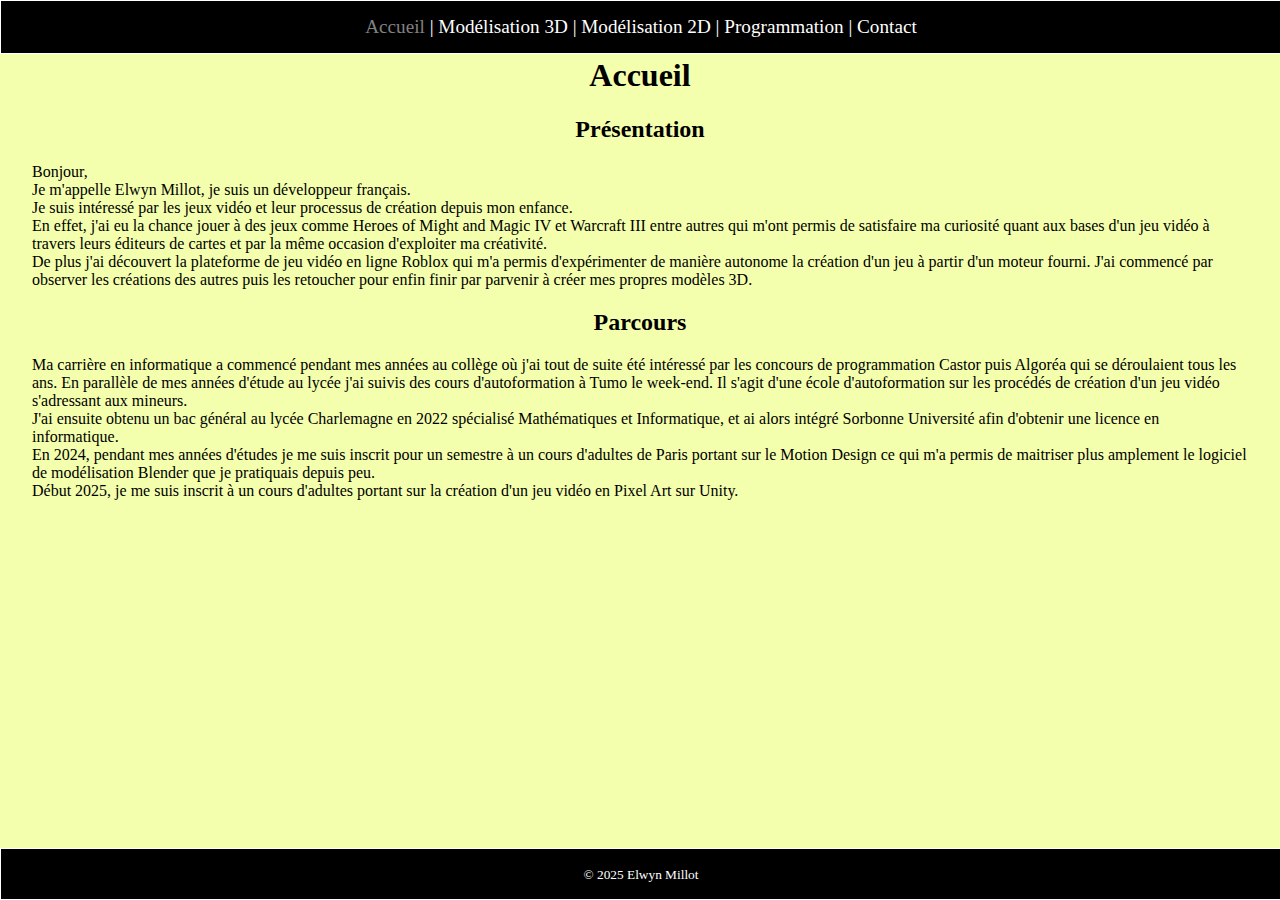
<file: index.html>
<!DOCTYPE html>
<html lang="fr">
  <head>
    <meta charset="utf-8">
    <title>Accueil</title>
    <link href="styles/style.css" rel="stylesheet">
  </head>
  <body>
    <header>
      <a class="lien" style="color:grey" href="index.html">Accueil</a>
      <a class="lien" href="modelisation3D.html">| Modélisation 3D</a>
      <a class="lien" href="modelisation2D.html">| Modélisation 2D</a>
      <a class="lien" href="programmation.html">| Programmation</a>
      <a class="lien" href="contact.html">| Contact</a>
    </header>
    <br><br>
    <h1>Accueil</h1>
    <div class="Accueil">
        <div class="Presentation">
            <h2>Présentation</h2>
            <a>Bonjour,<br> Je m'appelle Elwyn Millot, je suis un développeur français. <br>
              Je suis intéressé par les jeux vidéo et leur processus de création depuis mon enfance. <br>
              En effet, j'ai eu la chance jouer à des jeux comme Heroes of Might and Magic IV et Warcraft III entre autres qui m'ont permis de satisfaire ma curiosité quant aux bases d'un jeu vidéo à travers leurs éditeurs de cartes et par la même occasion d'exploiter ma créativité.<br>
              De plus j'ai découvert la plateforme de jeu vidéo en ligne Roblox qui m'a permis d'expérimenter de manière autonome la création d'un jeu à partir d'un moteur fourni. 
              J'ai commencé par observer les créations des autres puis les retoucher pour enfin finir par parvenir à créer mes propres modèles 3D.<br>
            </a>
        </div>
        <div class="Parcours">
          <h2>Parcours</h2>
          <a>Ma carrière en informatique a commencé pendant mes années au collège où j'ai tout de suite été intéressé par les concours de programmation Castor puis Algoréa qui se déroulaient tous les ans. En parallèle de mes années d'étude au lycée j'ai suivis des cours d'autoformation à Tumo le week-end. Il s'agit d'une école d'autoformation sur les procédés de création d'un jeu vidéo s'adressant aux mineurs.<br>
            J'ai ensuite obtenu un bac général au lycée Charlemagne en 2022 spécialisé Mathématiques et Informatique, et ai alors intégré Sorbonne Université afin d'obtenir une licence en informatique.<br>
            En 2024, pendant mes années d'études je me suis inscrit pour un semestre à un cours d'adultes de Paris portant sur le Motion Design ce qui m'a permis de maitriser plus amplement le logiciel de modélisation Blender que je pratiquais depuis peu.<br>
            Début 2025, je me suis inscrit à un cours d'adultes portant sur la création d'un jeu vidéo en Pixel Art sur Unity.</a>
          </a>
      </div>
    </div>
    <footer>
			<p>
				<small>
					© 2025 Elwyn Millot </a>
				</small>
			</p>
		</footer>
  </body>
</html>
</file>
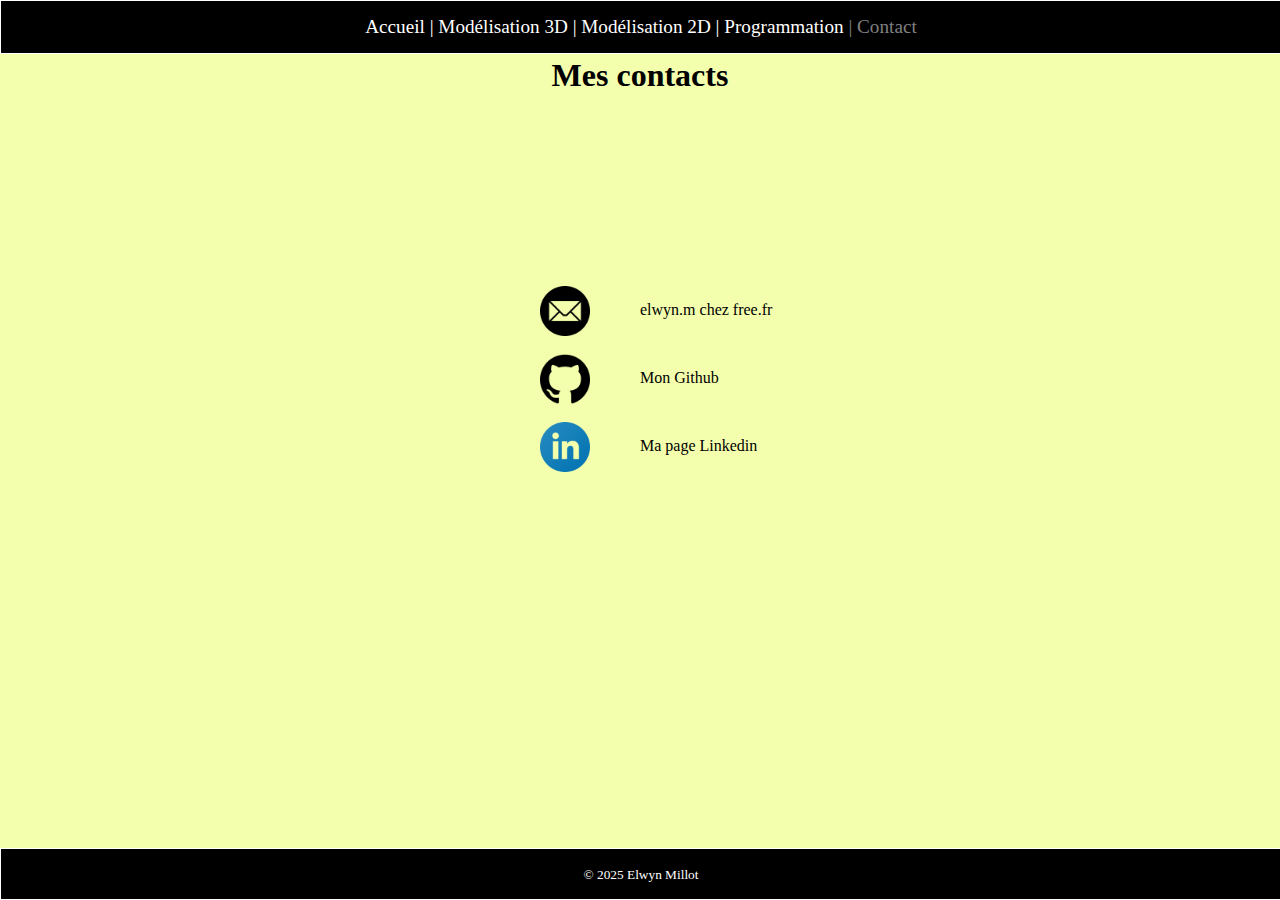
<file: contact.html>
<!DOCTYPE html>
<html lang="fr">
  <head>
    <meta charset="utf-8">
    <title>Accueil</title>
    <link href="styles/style.css" rel="stylesheet">
  </head>
  <body>
    <header>
      <a class="lien" href="index.html">Accueil</a>
      <a class="lien" href="modelisation3D.html">| Modélisation 3D</a>
      <a class="lien" href="modelisation2D.html">| Modélisation 2D</a>
      <a class="lien" href="programmation.html">| Programmation</a>
      <a class="lien" style="color:grey" href="contact.html">| Contact</a>
    </header>
    <br><br>
    <h1>Mes contacts</h1>
    <div class="Contact">
        <div class="Mail">
            <a class="contacts"><img class="imagecontact" src="images/Mail.png" height="50px">elwyn.m chez free.fr</a>
        </div><br>
        <div class="Github">
            <a class="contacts" href="https://github.com/emillot"><img class="imagecontact" src="images/Github.png" height="50px">Mon Github</a>
         </div><br>
        <div class="Linkedin">
            <a class="contacts" href="https://www.linkedin.com/in/elwyn-millot-8b092829b/"><img class="imagecontact" src="images/Linkedin.png" height="50px">Ma page Linkedin</a>
        </div>
    </div>
    <footer>
			<p>
				<small>
					© 2025 Elwyn Millot </a>
				</small>
			</p>
		</footer>
  </body>
</html>
</file>
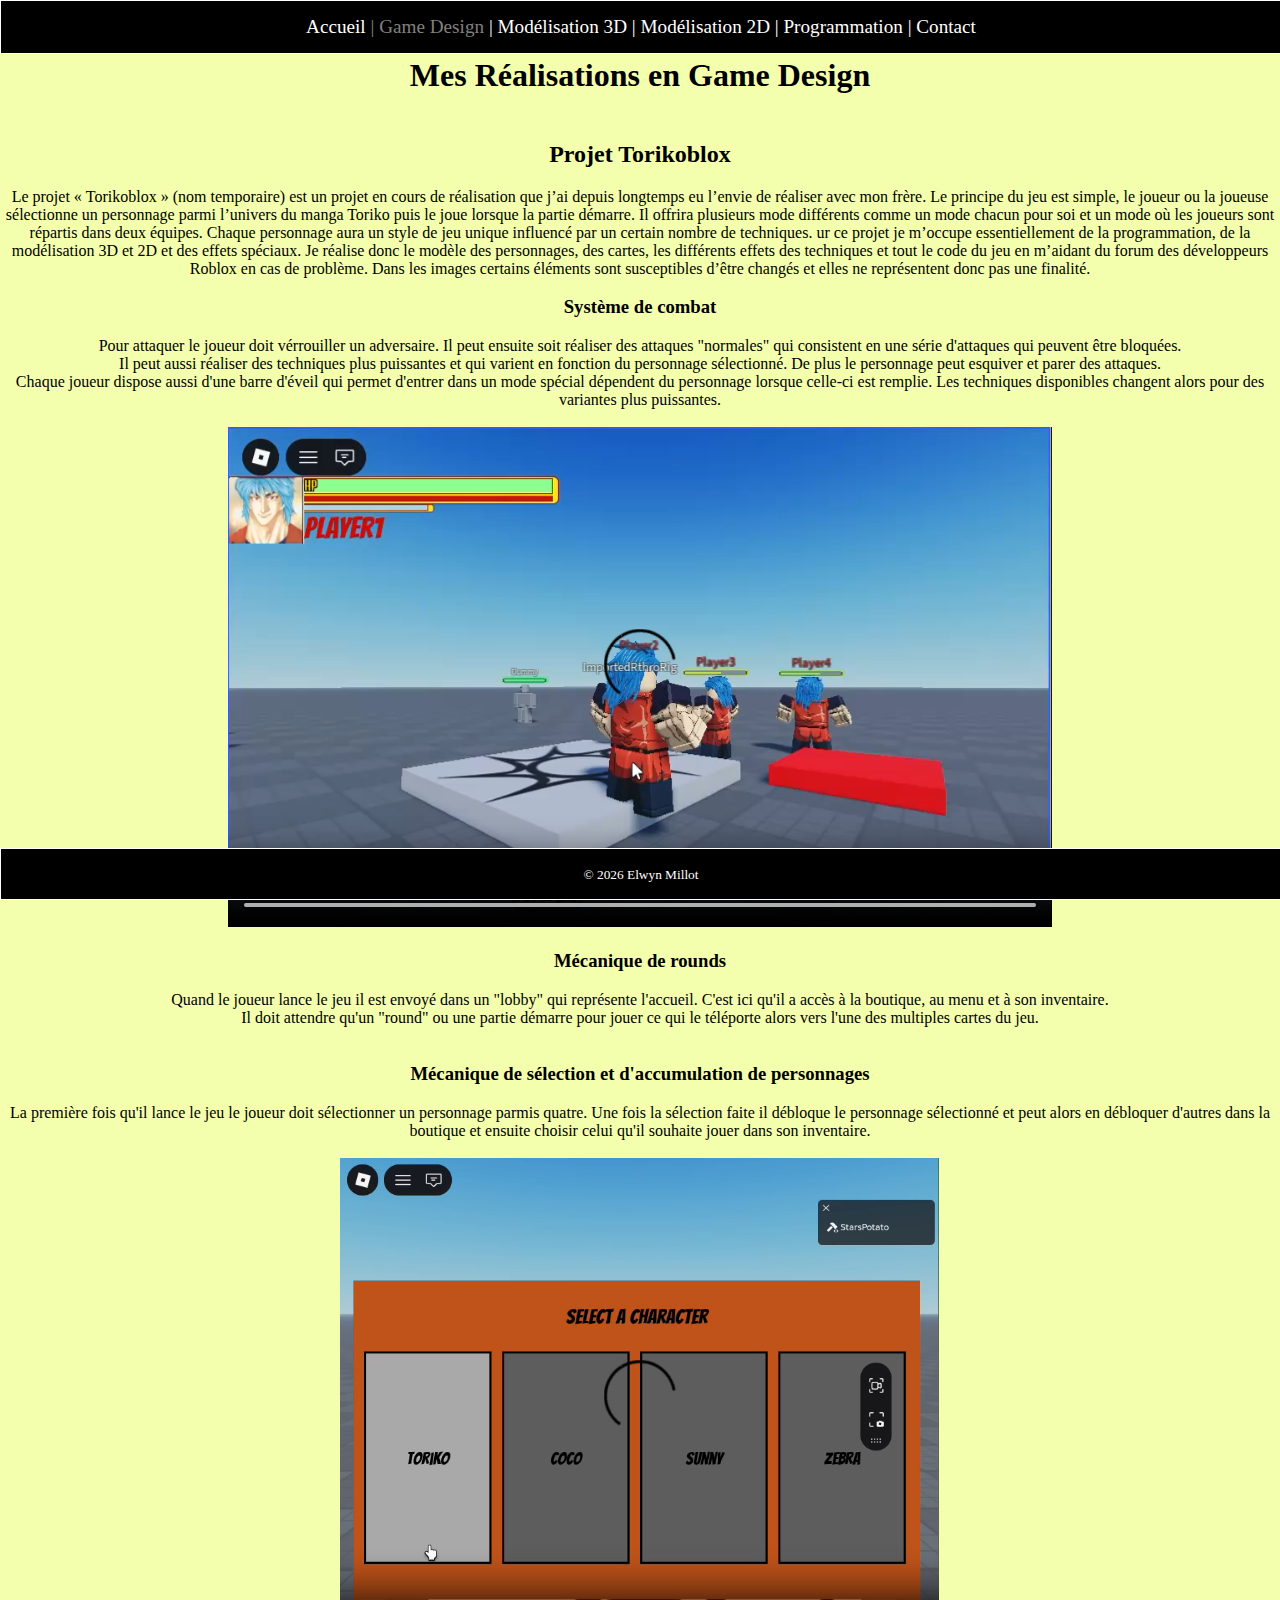
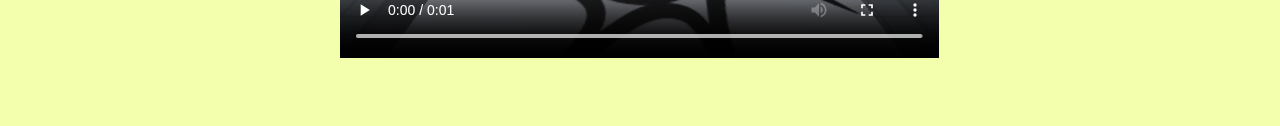
<file: gamedesign.html>
<!DOCTYPE html>
<html lang="fr">
  <head>
    <meta charset="utf-8">
    <title>Accueil</title>
    <link href="styles/style.css" rel="stylesheet">
  </head>
  <body>
    <header>
      <a class="lien" href="index.html">Accueil</a>
      <a class="lien" style="color:grey">| Game Design</a>
      <a class="lien"  href="modelisation3D.html">| Modélisation 3D</a>
      <a class="lien" href="modelisation2D.html">| Modélisation 2D</a>
      <a class="lien" href="programmation.html">| Programmation</a>
      <a class="lien" href="contact.html">| Contact</a>
    </header>
    <br><br>
    <h1>Mes Réalisations en Game Design</h1>
    <div class="Projets">
      <div class="Projet">
        <h2>Projet Torikoblox</h2>
        <a>Le projet « Torikoblox » (nom temporaire) est un projet en cours de réalisation que j’ai depuis longtemps eu l’envie de réaliser avec mon frère. Le principe du jeu est simple, le joueur ou la joueuse sélectionne un personnage parmi l’univers du manga Toriko puis le joue lorsque la partie démarre. Il offrira plusieurs mode différents comme un mode chacun pour soi et un mode où les joueurs sont répartis dans deux équipes. Chaque personnage aura un style de jeu unique influencé par un certain nombre de techniques. ur ce projet je m’occupe essentiellement de la programmation, de la modélisation 3D et 2D et des effets spéciaux. Je réalise donc le modèle des personnages, des cartes, les différents effets des techniques et tout le code du jeu en m’aidant du forum des développeurs Roblox en cas de problème. Dans les images certains éléments sont susceptibles d’être changés et elles ne représentent donc pas une finalité. </a>
        <h3>Système de combat</h3>
        <a>Pour attaquer le joueur doit vérrouiller un adversaire. Il peut ensuite soit réaliser des attaques "normales" qui consistent en une série d'attaques qui peuvent être bloquées.</a><br>
        <a>Il peut aussi réaliser des techniques plus puissantes et qui varient en fonction du personnage sélectionné. De plus le personnage peut esquiver et parer des attaques.</a><br>
        <a>Chaque joueur dispose aussi d'une barre d'éveil qui permet d'entrer dans un mode spécial dépendent du personnage lorsque celle-ci est remplie. Les techniques disponibles changent alors pour des variantes plus puissantes. </a><br><br>
        <video class="Roblox" src="images/Roblox/LockOn.mov" height="500px" controls type="video/mp4"></video><br>
        <h3>Mécanique de rounds</h3>
        <a>Quand le joueur lance le jeu il est envoyé dans un "lobby" qui représente l'accueil. C'est ici qu'il a accès à la boutique, au menu et à son inventaire. </a><br>
        <a>Il doit attendre qu'un "round" ou une partie démarre pour jouer ce qui le téléporte alors vers l'une des multiples cartes du jeu.<br><br>
        <h3>Mécanique de sélection et d'accumulation de personnages</h3>
        <a>La première fois qu'il lance le jeu le joueur doit sélectionner un personnage parmis quatre. Une fois la sélection faite il débloque le personnage sélectionné et peut alors en débloquer d'autres dans la boutique et ensuite choisir celui qu'il souhaite jouer dans son inventaire.</a><br><br>
        <video class="Roblox" src="images/Roblox/CharacterSelection.mov" height="500px" controls type="video/mp4"></video><br>
      </div>
    </div>
    <footer>
			<p>
				<small>
					© 2026 Elwyn Millot </a>
				</small>
			</p>
		</footer>
  </body>
</html>
</file>
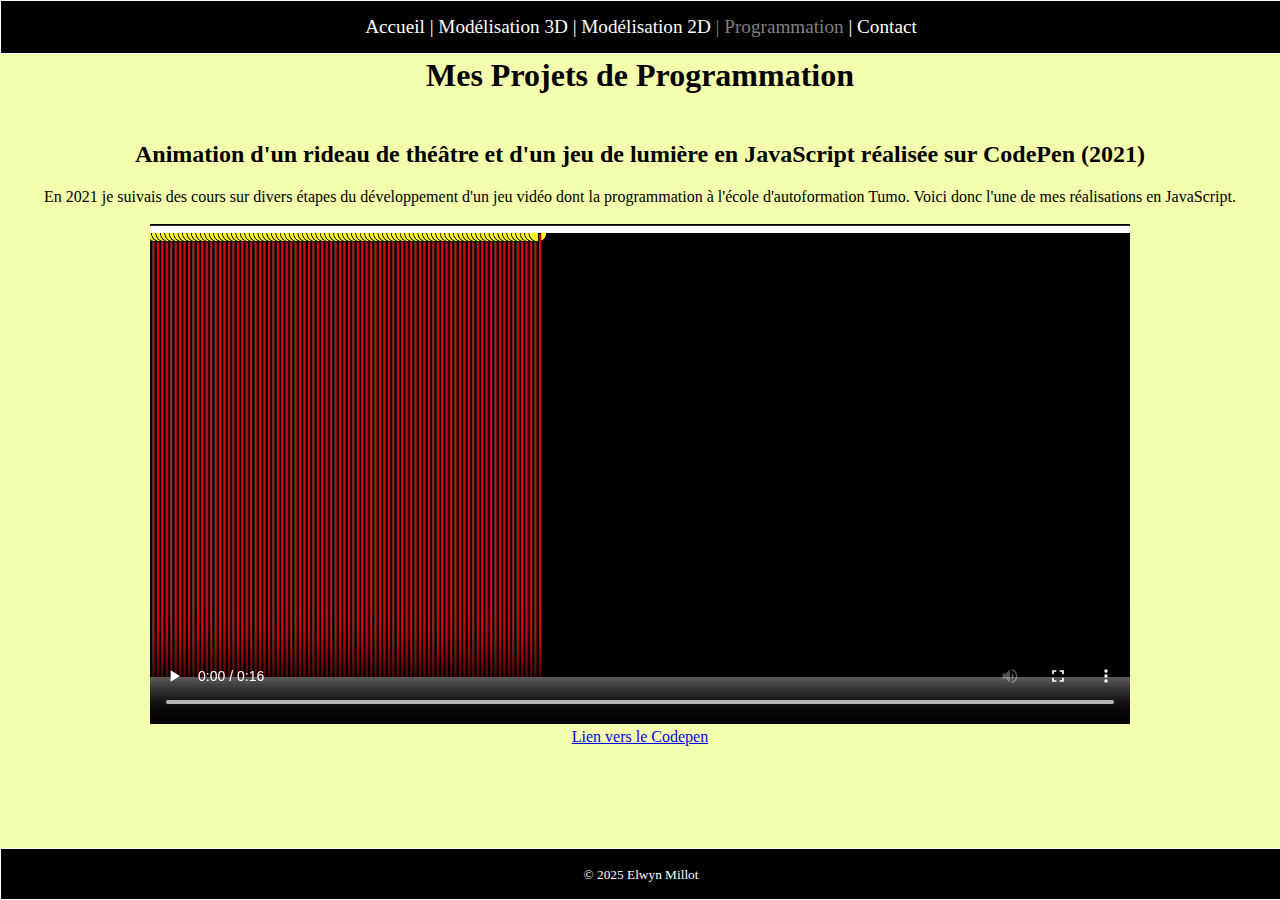
<file: programmation.html>
<!DOCTYPE html>
<html lang="fr">
  <head>
    <meta charset="utf-8">
    <title>Accueil</title>
    <link href="styles/style.css" rel="stylesheet">
  </head>
  <body>
    <header>
        <a class="lien" href="index.html">Accueil</a>
        <a class="lien" href="modelisation3D.html">| Modélisation 3D</a>
        <a class="lien" href="modelisation2D.html">| Modélisation 2D</a>
        <a class="lien" style="color:grey" href="programmation.html">| Programmation</a>
        <a class="lien" href="contact.html">| Contact</a>
    </header>
    <br><br>
    <h1>Mes Projets de Programmation</h1>
    <div class="Projets">
      <div class="Projet">
        <h2>Animation d'un rideau de théâtre et d'un jeu de lumière en JavaScript réalisée sur CodePen (2021)</h1>
        <a>En 2021 je suivais des cours sur divers étapes du développement d'un jeu vidéo dont la programmation à l'école d'autoformation Tumo. Voici donc l'une de mes réalisations en JavaScript.</a><br><br>
        <video class="Spectacle" src="images/Spectacle.mp4" height="500px" controls type="video/mp4"></video><br>
        <a href="https://codepen.io/Apprentie/pen/LYVOZOy">Lien vers le Codepen</a>
      </div>
    </div>
    <footer>
			<p>
				<small>
					© 2025 Elwyn Millot </a>
				</small>
			</p>
		</footer>
  </body>
</html>
</file>
<file: styles/style.css>
html {
    height:100%;
    margin: 0;
    padding: 0;
}
header{
    position:fixed;
    font-size: larger;
    background-color: black;
    color: white;
    width: 100%;
    top: 0;
    padding-top: 15px;
    padding-bottom: 15px;
    text-align: center;
    border: 1px;
    border-color: white;
    border-style: solid;
}
.lien{
    color: white;
    text-decoration:none;
}
body{
    font-family: Verdana;
    text-align: center;
    background-color: rgb(244, 255, 173);
    margin: 0;
    padding: 0;
    padding-bottom: 4em;
}
.Projets{
    padding-top: 5px;
}
.Presentation a{
    padding-inline: 2em;
    display: block;
    text-align: left;
}
.Parcours a{
    padding-inline: 2em;
    display: block;
    text-align: left;
}
.Contact{
    margin: auto;
    margin-top: 15%;
    padding-left: 100px;
    width: 300px;
    text-align: left;
}
.imagecontact{
    vertical-align: middle;
    display: inline-block;
    margin-right: 50px;
}
.contacts{
    color: black;
    text-decoration: none;
}
footer {
    position: fixed;
    bottom: 0;
    background-color: black;
    width: 100%;
    text-align: center;
    color: white;
    border: 1px;
    border-color: white;
    border-style: solid;
}
</file>
